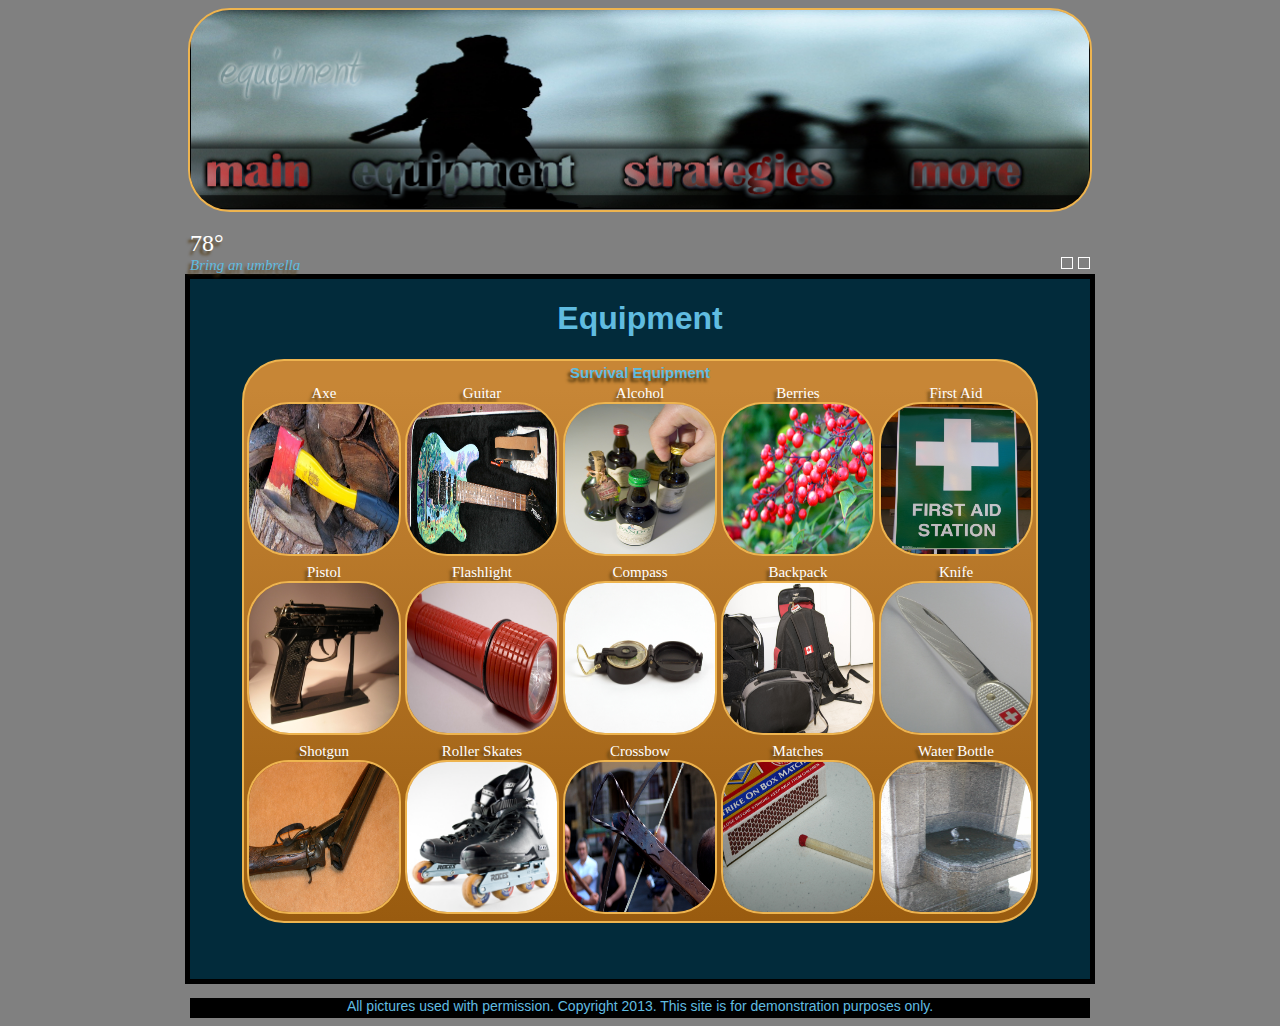
<file: pages/equipment.html>
<!DOCTYPE HTML>

<html>

<head>
	<title>Zombie Invasion!</title>
	<meta name="Author" content="David Tossberg" />
	<meta name="Author" content="Fabian O." />
	<meta name="Author" content="Owen Kirby" />
	<meta name="Author" content="Jayson Federick" />

	<link rel="stylesheet" type="text/css" href="../util/styles.css" />
	<script src="../util/scripts.js" type="text/javascript"></script>
	<link rel="icon" type="image/png" href="http://ohsototes.com/favicon.ico">
</head>

<body onload="init()">
	<div>
		<img id="homeBanner" src="../ref/equip.png" usemap="#navMap" width="900" height="200" alt="zombie1" />
	</div>
	<br />

	<nav><!--@req-->
		<map name="navMap">
			<area id="areaHome" shape="rect" coords="7,143,135,189" href="index.html" target="_blank" />
			<area id="areaEquipment" shape="rect" coords="157,141,394,197" href="equipment.html" target="_blank" />
			<area id="areaStrat" shape="rect" coords="430,141,654,190" href="strategies.html" target="_blank" />
			<area id="areaMore" shape="rect" coords="720,144,842,189" href="more.html" target="_blank" />
		</map>
	</nav>
	<div id="mainHeader">
		<div id="weatherNumber"></div>
		<div id="weatherText"></div>
		<div id="colorChanger"></div>
		<div id="colorChanger2"></div>
	</div>
	<span id="description">
		<p id="resText">Hack and Slash that firewood down to its rightful mutilated state - great for feeding fires and beavers.</p>
		<p id="resText2">Motivate your survival group with glorious arpeggios of song or use as blunt melee weapon.</p>
		<p id="resText3">Need some liquid courage? No better agent than alcohol to reveal your inner Rocky.</p>
		<p id="resText4">Feast on nature's juicy delecacy but mind the posion ones.</p>
		<p id="resText5">Don't let Tetanus ruin your zombie killing fun! Keep your wounds clean.</p>
		<p id="resText6">Self explanatory but remember your safety; no need for an accidental discharge.</p>
		<p id="resText7">Though you might think a flashlight would be best used to see in the dark you would be wrong. Apply to a barrel of a handgun for a nifty and stylish silencer.</p>
		<p id="resText8">For the directionally challenged surviors who have not mastered cardinal directions.</p>
		<p id="resText9">For the designated pack mule of the group, ditch those textbooks and gather more mechanical pencils - those things do hurt after all.</p>
		<p id="resText10">The best personal defense weapon you have; boxcutters are suitable replacements.</p>
		<p id="resText11">What do you have in common with your hillbilly neighbor? Your trusty shotgun of course.</p>
		<p id="resText12">Traverse the zombie wastelands and be GROOVY BABY! Also help the environment with this eco-friendly form of transportation.</p>
		<p id="resText13">Every person in the group needs a crossbow; also for those feeling a bit Medieval.</p>
		<p id="resText14">A pre-requisite for the usefulness of the axe.</p>
		<p id="resText15">Stay hydrated! Water is your new hot commodity. No more gold trading!</p>
	</span>
	<div id="mainPanel">
		<h1 id="indexH1">Equipment</h1>
		<table id="equipTable">
			<tr>
				<th id="indexH1" colspan="5" size="18">Survival Equipment</th>
			</tr>
			<tr>
				<td>Axe<br /><img id="resImg" src="../ref/file321346127071.jpg" width="150" height="150" alt="equipment" /></td>
				<td>Guitar<br /><img id="resImg2" src="../ref/file0001097107441.jpg" width="150" height="150" alt="equipment" /></td>
				<td>Alcohol<br /><img id="resImg3" src="../ref/file0001694035459.jpg" width="150" height="150" alt="equipment" /></td>
				<td>Berries<br /><img id="resImg4" src="../ref/file0001267891164.jpg" width="150" height="150" alt="equipment" /></td>
				<td>First Aid<br /><img id="resImg5" src="../ref/file201278420631.jpg" width="150" height="150" alt="equipment" /></td>
			</tr>
			<tr>
				<td>Pistol<br /><img id="resImg6" src="../ref/file00089443157.jpg" width="150" height="150" alt="equipment" /></td>
				<td>Flashlight<br /><img id="resImg7" src="../ref/file0006779464.jpg" width="150" height="150" alt="equipment" /></td>
				<td>Compass<br /><img id="resImg8" src="../ref/file0001484427793.jpg" width="150" height="150" alt="equipment" /></td>
				<td>Backpack<br /><img id="resImg9" src="../ref/file0002031444559.jpg" width="150" height="150" alt="equipment" /></td>
				<td>Knife<br /><img id="resImg10" src="../ref/file000956033523.jpg" width="150" height="150" alt="equipment" /></td>
			</tr>
			<tr>
				<td>Shotgun<br /><img id="resImg11" src="../ref/file00052974377.jpg" width="150" height="150" alt="equipment"/></td>
				<td>Roller Skates<br /><img id="resImg12" src="../ref/file000754852819.jpg" width="150" height="150" alt="equipment" /></td>
				<td>Crossbow<br /><img id="resImg13" src="../ref/file000120847869.jpg" width="150" height="150" alt="equipment" /></td>
				<td>Matches<br /><img id="resImg14" src="../ref/file0001262599392.jpg" width="150" height="150" alt="equipment" /></td>
				<td>Water Bottle<br /><img id="resImg15" src="../ref/file0002043339594.jpg" width="150" height="150" alt="equipment" /></td>
			</tr>
		</table>
	</div>

	<div id="mainFooter">
		<p>All pictures used with permission. Copyright 2013. This site is for demonstration purposes only.</p>
	</div>
</body>

</html>
</file>
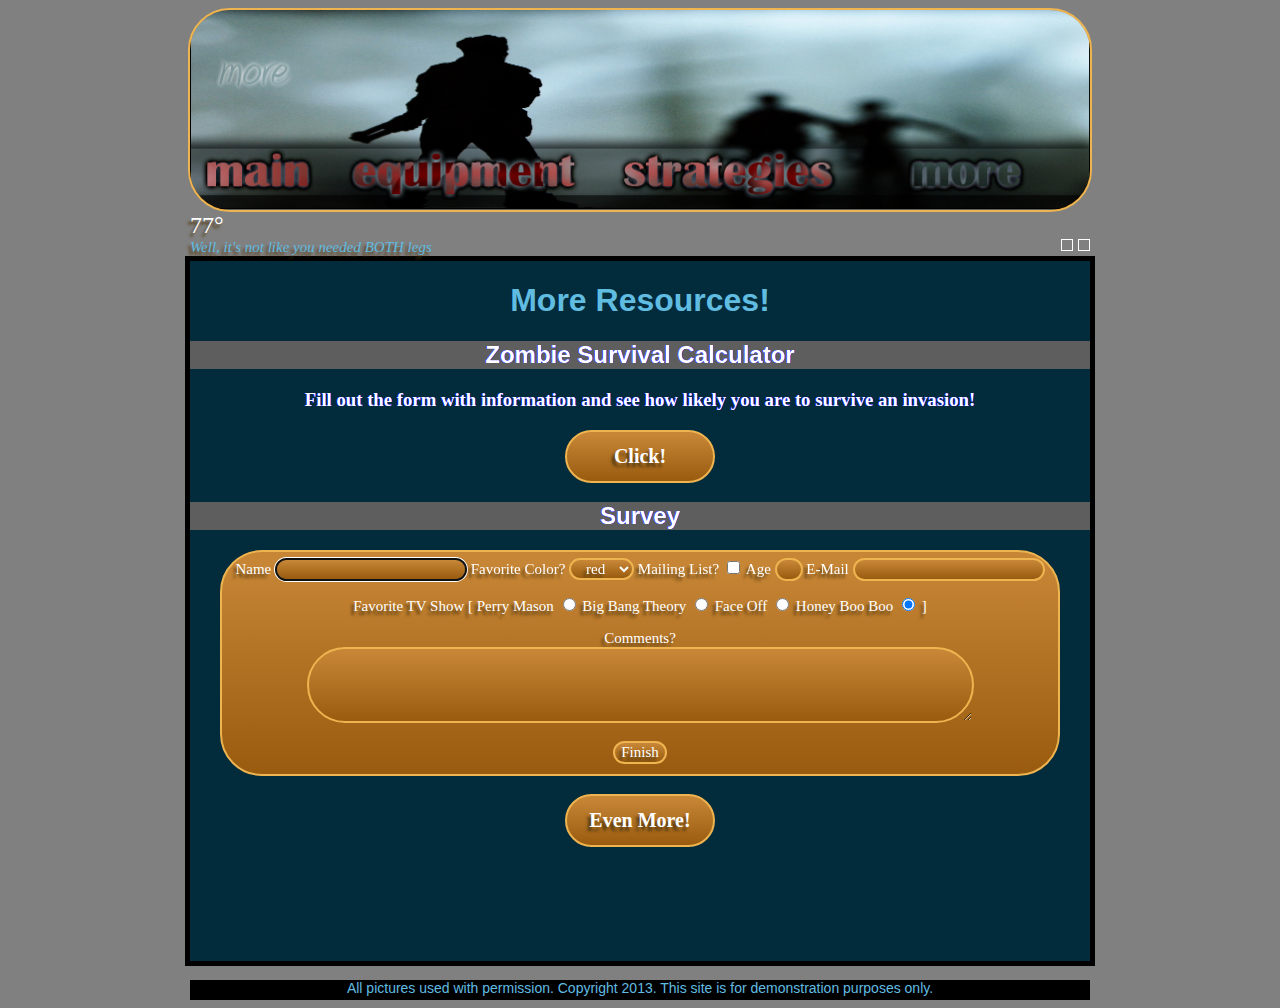
<file: pages/more.html>
<!DOCTYPE HTML>

<html>

<head>
	<title>Zombie Invasion!</title>
	<meta name="Author" content="David Tossberg" />
	<meta name="Author" content="Fabian O." />
	<meta name="Author" content="Owen Kirby" />
	<meta name="Author" content="Jayson Federick" />

	<link rel="stylesheet" type="text/css" href="../util/styles.css" />
	<script src="../util/scripts.js" type="text/javascript"></script> 
	<link rel="icon" type="image/png" href="http://ohsototes.com/favicon.ico">
</head>

<body onload="init()">
	<div>
		<img id="homeBanner" src="../ref/more.png" usemap="#navMap" width="900" height="200" alt="zombie1" />
	</div>
	<nav><!--@req-->
		<map name="navMap">
			<area id="areaHome" shape="rect" coords="7,143,135,189" href="index.html" target="_blank" />
			<area id="areaEquipment" shape="rect" coords="157,141,394,197" href="equipment.html" target="_blank" />
			<area id="areaStrat" shape="rect" coords="430,141,654,190" href="strategies.html" target="_blank" />
			<area id="areaMore" shape="rect" coords="720,144,842,189" href="more.html" target="_blank" />
		</map>
	</nav>
	<div id="mainHeader">
		<div id="weatherNumber"></div>
		<div id="weatherText"></div>
		<div id="colorChanger"></div>
		<div id="colorChanger2"></div>
	</div>
	<div id="mainPanel">
		<h1 id="indexH1">More Resources!</h1>
		<div id="morePanel">
			<h2 id="moreH2">Zombie Survival Calculator</h2>
			<h3>Fill out the form with information and see how likely you are to survive an invasion!</h3>
			<form>
				<button id="showCalcButton" type="button">Click!</button>
			</form>
		</div>
		<div id="morePanel">
			<h2 id="moreH2">Survey</h2>
			<form id="survey" name="survey" class="survey" action="#" method="post">
				<fieldset>
					<label for="nameField">Name</label>
					<input id="nameField" name="hisName" type="text" value="" autofocus="autofocus" />
					<label for="colorMenu">Favorite Color?</label>
					<select id="colorMenu" name="favoriteColor" size="1">
						<option value="red" selected="selected">red</option>
						<option value="yellow">yellow</option>
						<option value="green">green</option>
					</select>
					<label for="mailBoolean">Mailing List?</label>
					<input id="mailBoolean" name="putOnMailingList" type="checkbox" /> 
					<label for="ageField">Age</label>
					<input id="ageField" name="hisAge" type="text" value="" />
					<label for="emailField">E-Mail</label>
					<input id="emailField" name="emailAddress" type="text" value="" />
				</fieldset>
				<fieldset>
					<label for="perryMason">Favorite TV Show [ Perry Mason</label>
					<input type="radio" name="favoriteTVShow" id="perryMason" value="Perry Mason" /> 
					<label for="bbT">Big Bang Theory</label>
					<input type="radio" name="favoriteTVShow" id="bbT" value="Big Bang Theory" /> 
					<label for="faceOff">Face Off</label>
					<input type="radio" name="favoriteTVShow" id="faceOff" value="Face Off" /> 
					<label for="hBB">Honey Boo Boo</label>
					<input type="radio"  name="favoriteTVShow" id="hBB" value="Honey Boo Boo" checked="checked" />
					<label for="hide"> ]</label>
					<input type="radio" name=".." id="hide" value=".." />
				</fieldset>
				<fieldset>
					<div>Comments?</div>
					<textarea id="commentField" name="hisComments" cols="80" rows="4" title="comments"></textarea>
				</fieldset>
				<fieldset>
					<button id="submit" type="submit" name="send">Finish</button>
				</fieldset>
			</form>
		</div>
		<br />
		<form>
			<button id="evenMore" type="button">Even More!</button>
		</form>
	</div>

	<div id="mainFooter">
		<p>All pictures used with permission. Copyright 2013. This site is for demonstration purposes only.</p>
	</div>
</body>

</html>
</file>
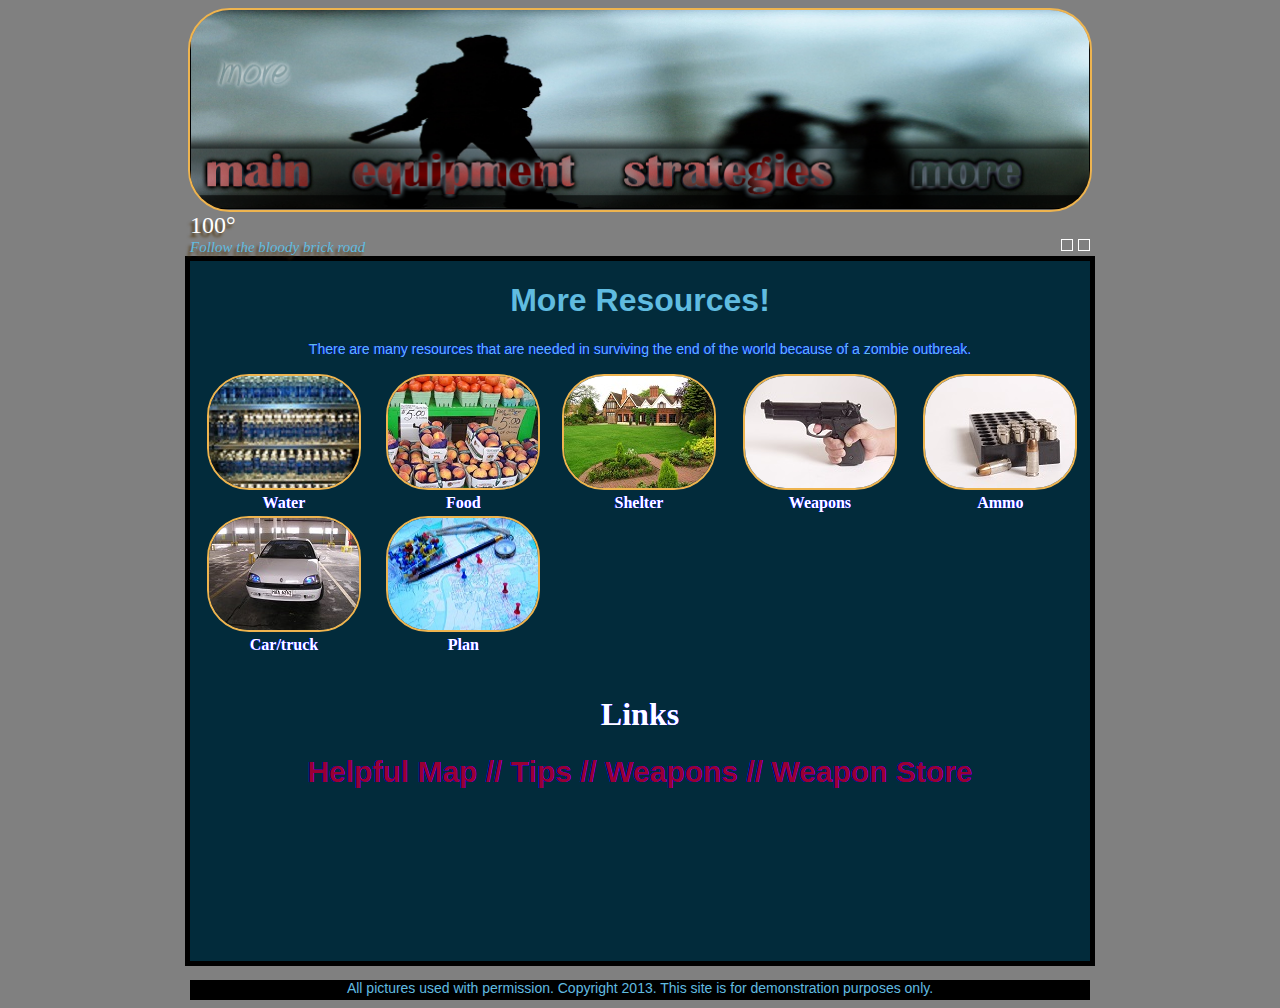
<file: pages/res.html>
<!DOCTYPE HTML>

<html>

<head>
	<title>Zombie Invasion!</title>
	<meta name="Author" content="David Tossberg" />
	<meta name="Author" content="Fabian O." />
	<meta name="Author" content="Owen Kirby" />
	<meta name="Author" content="Jayson Federick" />

	<link rel="stylesheet" type="text/css" href="../util/styles.css" />
	<script src="../ref/../util/scripts.js" type="text/javascript"></script> 
	<link rel="icon" type="image/png" href="http://ohsototes.com/favicon.ico">
</head>

<body onload="init()">
	<div>
		<img id="homeBanner" src="../ref/../ref/more.png" usemap="#navMap" width="900" height="200" alt="zombie1" />
	</div>
	<nav><!--@req-->
		<map name="navMap">
			<area id="areaHome" shape="rect" coords="7,143,135,189" href="index.html" target="_blank" />
			<area id="areaEquipment" shape="rect" coords="157,141,394,197" href="equipment.html" target="_blank" />
			<area id="areaStrat" shape="rect" coords="430,141,654,190" href="strategies.html" target="_blank" />
			<area id="areaMore" shape="rect" coords="720,144,842,189" href="more.html" target="_blank" />
		</map>
	</nav>
	<div id="mainHeader">
		<div id="weatherNumber"></div>
		<div id="weatherText"></div>
		<div id="colorChanger"></div>
		<div id="colorChanger2"></div>
	</div>
	<span id="tips">
		<p id="resText2">Food is needed as well to survive; you want to get food that will last a long time. Such as canned goods and peanut butter.</p>
		<p id="resText">To survive a zombie outbreak water is essential. Water is needed to survive even while not in a zombie filled world.</p>
		<p id="resText7">Finally and most importantly you need a plan. You need to know where you can find food and other resources, and the way you are going to reach the new resources.</p>
		<p id="resText6">You will need a means of transportation, when you start running low on resources you need to go find some more. And you need a fast and safer way to reach new supplies.</p>
		<p id="resText3">You need to find a place to stay, a sturdy place with sold concrete walls will be the best. Stores are ideal because of the concrete walls and the gates to lock up the shops in some areas.</p>
		<p id="resText5">Guns take ammunition and guns only hold so much ammo. So you will want to stock up on ammo so you can survive longer.</p>
		<p id="resText4">You will eventually need to venture out into the new zombie filled world. And you will need to fight them off. Melee weapons are good because they do not run out of ammo, although guns are good because of their range and rapid killing potential.</p>
	</span>
	<div id="mainPanel">
		<h1 id="indexH1">More Resources!</h1>

		<div id="morePanel">
			<p>There are many resources that are needed in surviving the end of the world because of a zombie outbreak.</p>
			<table>
				<tr>
				<td><img id="resImg" src="../ref/file000216695961.jpg" width="150" height="112" alt="water" /><b>Water</b> 
				<br /></td>
				<td><img id="resImg2" src="../ref/file3791257130805.jpg" width="150" height="112" alt="food" /> <b>Food</b> 
				<br /></td>
				<td><img id="resImg3" src="../ref/file00040792378.jpg" width="150" height="112" alt="shelter" /> <b>Shelter</b> 
				<br /></td>
				<td><img id="resImg4" src="../ref/file0001708746187.jpg" width="150" height="112" alt="weapon" /> <b>Weapons </b>
				<br /></td>
				<td><img id="resImg5" src="../ref/file000620003795.jpg" width="150" height="112" alt="ammo" /> <b>Ammo</b> 
				<br /></td>
				</tr>
				<tr>
				<td><img id="resImg6" src="../ref/file000603440262.jpg" width="150" height="112" alt="car" /> <b>Car/truck</b> 
				<br /></td>
				<td><img id="resImg7" src="../ref/file0001696162701.jpg" width="150" height="112" alt="plan" /> <b>Plan</b> 
				<br /></td>
				</tr>
			</table>
			<br />
			<h1>Links</h1>
			<nav>
				<a href="http://www.mapofthedead.com/map#17.00/41.53226/-87.25503"> Helpful Map //  </a> 
				<a href="http://listverse.com/2007/10/26/top-7-zombie-survival-tips/"> Tips  //  </a> 
				<a href="http://zombease.com/guides/anti-zombie-weapons-and-defense/"> Weapons  //  </a> 
				<a href="http://www.budk.com/"> Weapon Store </a>
			</nav>
			<br />
		</div>
	</div>
	<div id="mainFooter">
		<p>All pictures used with permission. Copyright 2013. This site is for demonstration purposes only.</p>
	</div>
</body>

</html>
</file>
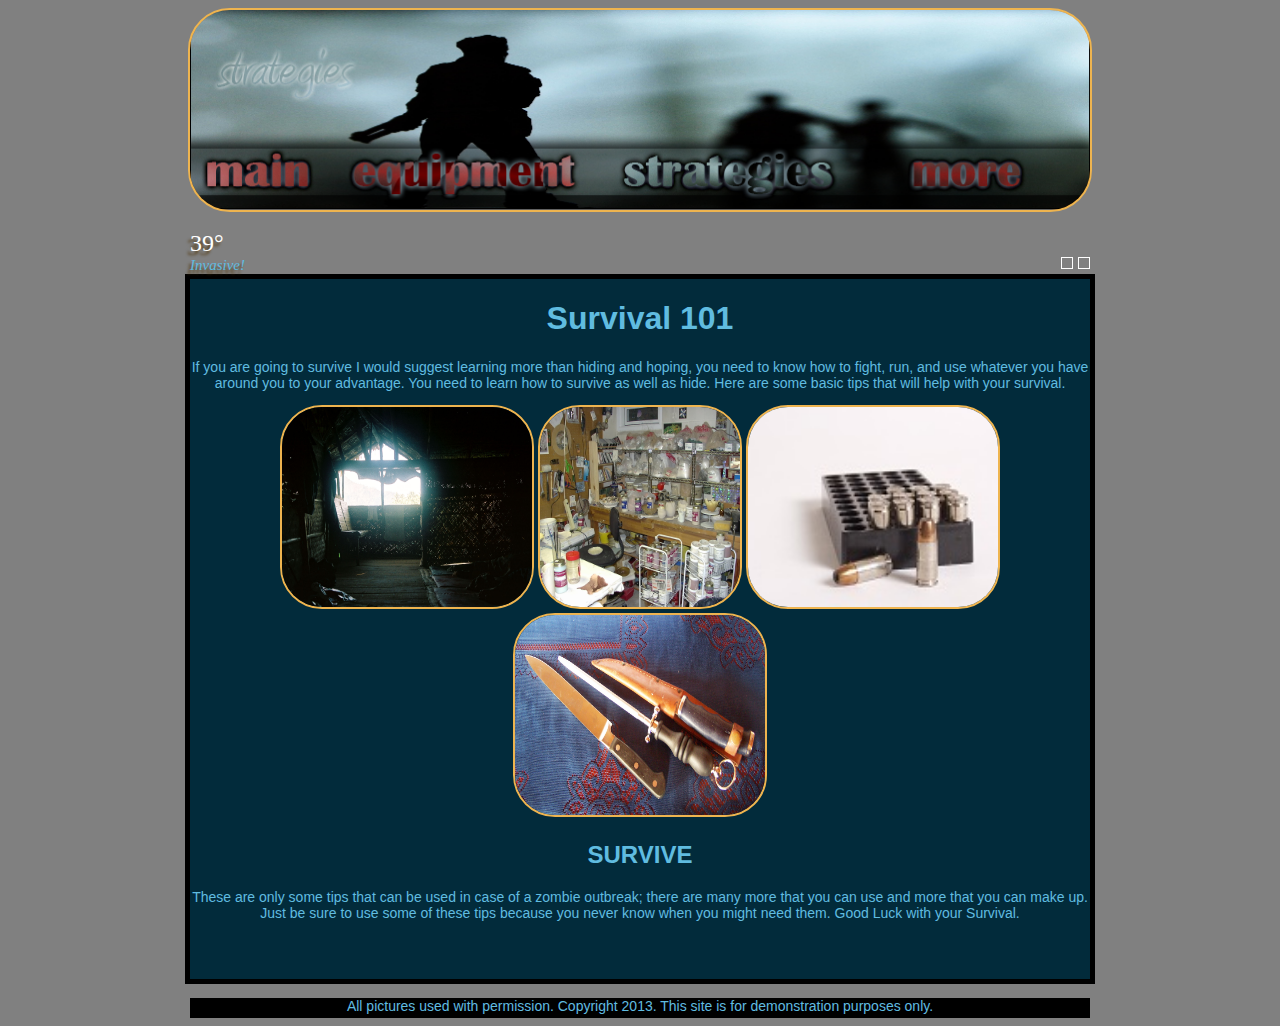
<file: pages/strategies.html>
<!DOCTYPE HTML>

<html>

<head>
	<title>Zombie Invasion!</title>
	<meta name="Author" content="David Tossberg" />
	<meta name="Author" content="Fabian Orozco" />
	<meta name="Author" content="Owen Kirby" />
	<meta name="Author" content="Jayson Federick" />

	<link rel="stylesheet" type="text/css" href="../util/styles.css" />
	<script src="../util/scripts.js" type="text/javascript"></script> 
	<link rel="icon" type="image/png" href="http://ohsototes.com/favicon.ico">
</head>

<body onload="init()">
	<div>
		<img id="homeBanner" src="../ref/strat.png" usemap="#navMap" width="900" height="200" alt="zombie1" />
	</div>
	<br />

	<nav><!--@req-->
		<map name="navMap">
			<area id="areaHome" shape="rect" coords="7,143,135,189" href="index.html" target="_blank" />
			<area id="areaEquipment" shape="rect" coords="157,141,394,197" href="equipment.html" target="_blank" />
			<area id="areaStrat" shape="rect" coords="430,141,654,190" href="strategies.html" target="_blank" />
			<area id="areaMore" shape="rect" coords="720,144,842,189" href="more.html" target="_blank" />
		</map>
	</nav>
	<div id="mainHeader">
		<div id="weatherNumber"></div>
		<div id="weatherText"></div>
		<div id="colorChanger"></div>
		<div id="colorChanger2"></div>
	</div>
		<p id="resText">One of the first things that you need to survive is shelter. So when you need to stay away from the zombies without having to worry about getting eaten, go for something above ground. Try a tree house. A tree house is something that is well known but under used.<br /><br />It is good to utilize because it is away from the zombies and it is easy to hide and disguise the tree house. If you are in a heavily wooded area it is possible to see a series of tree houses and platforms to make travelling through the woods safer and easier.</p>
	
		<p id="resText2">When trying to survive it is important that you maintain a certain amount of supplies. You will need weapons of any kind, food, and water. When storing the supplies you need to be aware that there may be others that may try to take them, so you will need to keep them hidden and locked up in some kind of container or locker. It is also wise to keep several locations in your area that you know are safe to keep emergency and spare supplies that you will need. A common mistake when storing supplies is keeping all of your supplies in one location without any emergency supplies for when something happens. For food it is good to grow your own food so that you will not need to rely heavily on scavenging.</p>
		
		<p id="resText3">When working with weapons it is easy to over look some facts that could help when trying to defend yourself from zombies or other people. Here are some good tips that could help with your weapon's up-keeping.</p>
		<p id="resText4">Knives are some of the weapons that you will need when you have to defend yourself. However what is also important is how the condition of the knife is. When you have a knife make sure that you also have something to sharpen it with. The sharpening instrument can also be used as a weapon as well and can give you one backup just in case. Also have a holster for the knife; if the knife is constantly exposed to the elements it will wear out quicker.</p>
	<div id="mainPanel">
		<h1 id="indexH1">Survival 101</h1>
		<p>If you are going to survive I would suggest learning more than hiding and hoping, you need to know how to fight, run, and use whatever you have around you to your advantage. You need to learn how to survive as well as hide. Here are some basic tips that will help with your survival.
		</p>
		<img id="resImg" src="../ref/file000241609431.jpg" width="250" height="200" alt="treehouse" />
		<img id="resImg2" src="../ref/file000786517153.jpg" width="200" height="200" alt="supplies" />
		<img id="resImg3" src="../ref/file000620003795.jpg" width="250" height="200" alt="ammo" />
		<img id="resImg4" src="../ref/file000258991794.jpg" width="250" height="200" alt="knives" />
			
		<h2 id="indexH1">SURVIVE</h2>
			<p>These are only some tips that can be used in case of a zombie outbreak; there are many more that you can use and more that you can make up. Just be sure to use some of these tips because you never know when you might need them. Good Luck with your Survival.</p>
	</div>
	
	<div id="mainFooter">
		<p>All pictures used with permission. Copyright 2013. This site is for demonstration purposes only.</p>
	</div>
</body>

</html>
</file>
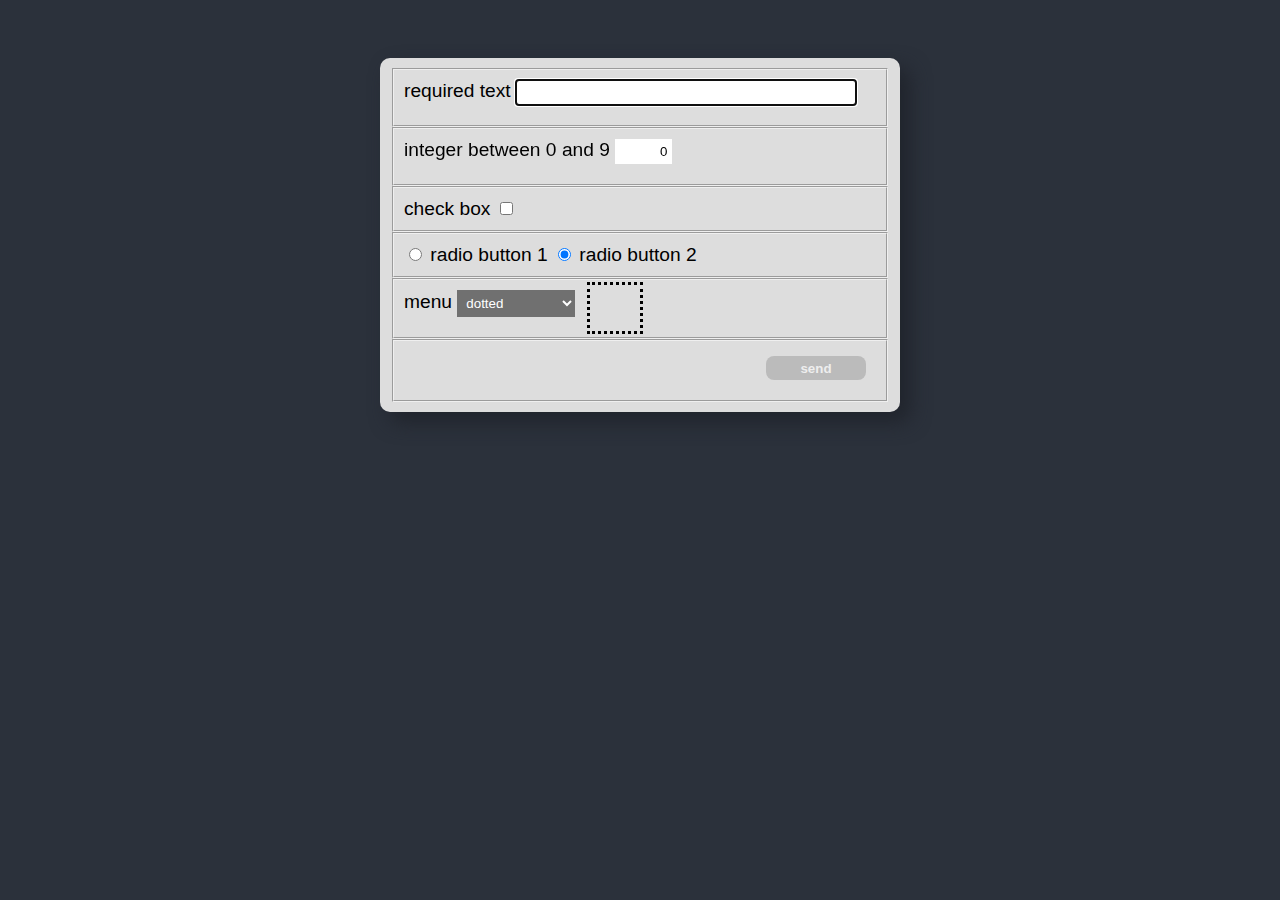
<file: ref/tmp/form intermediate/modernFormExampleIntermediate.html>
<!DOCTYPE HTML>
<html>
<head>
	<meta charset="utf-8" />
	<meta name="author" content="Buggy Whip Bozos Studio" />
	<meta name="description" content="Example of an intermediate way of handling forms" />
	<meta name="keywords" content="web development example" />
	
<title>processing forms example</title>

<!-- in HTML 5 type attribute is optional for link and script-->
<link rel="stylesheet" href="mystyle.css" type="text/css" />

<script src="setup.js" type="text/javascript"></script>
<script src="actions.js" type="text/javascript"></script>
<script src="validationLibrary.js" type="text/javascript"></script>

</head>

<body onload="doSetUp();">

<form id="myform" name="theform" class="group" action="#" method="post">
	<fieldset>
		<label for="textField">required text</label>
		<input id="textField" name="textField" type="text" value="" autofocus="autofocus" />
		<div id="firstHiddenField" class="toggleVisibility">you have to enter something in this field</div>
	</fieldset>
	
	<fieldset>
		<label for="integerField">integer between 0 and 9</label>
		<input id="integerField" name="interField" type="text" value="0" />
		<div id="secondHiddenField" class="toggleVisibility">actual data will be dynamically written</div>
	</fieldset>
	
	<fieldset>
		<label for="checkboxField">check box</label>
		<input id="checkboxField" name="checkboxField" type="checkbox" /> 
	</fieldset>
	
	<fieldset id="comments" class="toggleVisibility">
		<textarea id="textareaField" name="textareaField"  cols="80" rows="8" 
				title="tell us what you think"></textarea>
		<div id="thirdHiddenField" class="alertMessage">enter data or uncheck checkbox</div>
	</fieldset>
	
	<fieldset>
		<input type="radio" name="radioButtonField" id="rb1" value="button 1" /> 
		radio button 1
		<input type="radio"  name="radioButtonField" id="rb2" value="button 2" checked="checked" /> 
		radio button 2
	</fieldset>
	
	<fieldset>
	menu
	<select id="menuField" name="menuField" size="1">
		<option value="dotted" selected="selected"> dotted </option>
		<option value="solid"> solid </option>
		<option value="groove"> groove </option>
	</select>
	<div id="decorationDisplay"></div>
	</fieldset>

	<fieldset>
		<button id="submit" type="submit" name="send" onclick="return doFinalWorkBeforeSend();">send</button>
	</fieldset>
</form>

</body>
</html>
</file>
<file: util/styles.css>
/* Rainbow Stylin' */

body {
background-color: grey;
}

p {
color: #60BCE0;
text-align:center;
font-family: "Comic Sans MS", cursive, sans-serif;
font-size: 14px;
}

#equipTable {
color: #60BCE0;
}

#galleryTable {
position: relative;
float: right;
}

#tips, #description {
text-align: center;
color: white;
font-style: italic;
}

#smallNav {
text-align: left;
font-size: x-large;
text-shadow:-3px 4px 3px #523910;
color: white;
}

#mainHeader {
width: 900px;
height: 40px;
margin-left: auto;
margin-right: auto;
display: block;
}

#weatherNumber {
text-align: left;
font-size: x-large;
text-shadow:-3px 4px 3px #523910;
color: white;
}

#weatherText{
text-align: left;
font-size: 15px;
color: #60BCE0;
font-style: italic;
text-shadow:-3px 4px 3px #523910;
float: left;
}

#showCalcButton, #evenMore {
-moz-box-shadow:inset 0px 0px 9px -37px #fce2c1;
-webkit-box-shadow:inset 0px 0px 9px -37px #fce2c1;
box-shadow:inset 0px 0px 9px -37px #fce2c1;
background:-webkit-gradient( linear, left top, left bottom, color-stop(0.05, #c78636), color-stop(1, #995b0f) );
background:-moz-linear-gradient( center top, #c78636 5%, #995b0f 100% );
background-color:#c78636;
-webkit-border-top-left-radius:42px;
-moz-border-radius-topleft:42px;
border-top-left-radius:42px;
-webkit-border-top-right-radius:42px;
-moz-border-radius-topright:42px;
border-top-right-radius:42px;
-webkit-border-bottom-right-radius:42px;
-moz-border-radius-bottomright:42px;
border-bottom-right-radius:42px;
-webkit-border-bottom-left-radius:42px;
-moz-border-radius-bottomleft:42px;
border-bottom-left-radius:42px;
border:2px solid #eeb44f;
display:inline-block;
color:#ffffff;
font-family:Comic Sans MS;
font-size:20px;
font-weight:bold;
height:53px;
line-height:43px; /* @req new css property - line height determines the spacing between each line of text */
width:150px;
text-decoration:none;
text-align:center;
text-shadow:-3px 4px 3px #523910;
}

#ageField {
width: 20px;
}

#hide {
display: none;
}

#showCalcButton:hover, #evenMore:hover {
background:-webkit-gradient( linear, left top, left bottom, color-stop(0.05, #995b0f), color-stop(1, #c78636) );
background:-moz-linear-gradient( center top, #995b0f 5%, #c78636 100% );
background-color:#995b0f;
}

#showCalcButton:active, #evenMore:active {
position:relative;
top:1px;
}

#moreH2{
background-color: #5E5E5E;
font-family: "Comic Sans MS", cursive, sans-serif;
text-shadow: -0.2px 0 blue, 0 0.2px blue, 0.2px 0 blue, 0 -0.2px blue;
}

#morePanel{
color: white;
text-shadow: -0.2px 0 blue, 0 0.2px blue, 0.2px 0 blue, 0 -0.2px blue;
}

#equipTable {
text-align: center;
margin-left: auto;
margin-right: auto;
position: relative;
}

#colorChanger {
border-style: box;
border: 1px solid white;
width: 10px;
height: 10px;
float: right;
position: relative;
}

#colorChanger2 {
border-style: box;
border: 1px solid white;
width: 10px;
height: 10px;
float: right;
position: relative;
right: 5px;
}

#colorChanger:hover, #colorChanger2:hover {
background-color: purple;
}

#mainPanel {
background-color: #022B3B;
clear: both;
width: 900px;
height: 700px;
margin-left: auto;
margin-right: auto;
display: block;
text-align: center;
border-style:solid;
border-width:5px;
}

fieldset {
border: none;
}

#homeBanner {
margin-left: auto;
margin-right: auto;
display: block;
text-align: center;
}

.center {
margin-left: auto;
margin-right: auto;
display: block;
text-align: center;
}

input, button, textarea, select, #equipTable, img {
-moz-box-shadow:inset 0px 0px 9px -37px #fce2c1;
-webkit-box-shadow:inset 0px 0px 9px -37px #fce2c1;
box-shadow:inset 0px 0px 9px -37px #fce2c1;
background:-webkit-gradient( linear, left top, left bottom, color-stop(0.05, #c78636), color-stop(1, #995b0f) );
background:-moz-linear-gradient( center top, #c78636 5%, #995b0f 100% );
background-color:#c78636;
-webkit-border-top-left-radius:42px;
-moz-border-radius-topleft:42px;
border-top-left-radius:42px;
-webkit-border-top-right-radius:42px;
-moz-border-radius-topright:42px;
border-top-right-radius:42px;
-webkit-border-bottom-right-radius:42px;
-moz-border-radius-bottomright:42px;
border-bottom-right-radius:42px;
-webkit-border-bottom-left-radius:42px;
-moz-border-radius-bottomleft:42px;
border-bottom-left-radius:42px;
border:2px solid #eeb44f;
display:inline-block;
color:#ffffff;
font-family:Comic Sans MS;
font-size:15px;
text-decoration:none;
text-align:center;
overflow: hidden;
text-shadow:-3px 4px 3px #523910;
}

#survey {
-moz-box-shadow:inset 0px 0px 9px -37px #fce2c1;
-webkit-box-shadow:inset 0px 0px 9px -37px #fce2c1;
box-shadow:inset 0px 0px 9px -37px #fce2c1;
background:-webkit-gradient( linear, left top, left bottom, color-stop(0.05, #c78636), color-stop(1, #995b0f) );
background:-moz-linear-gradient( center top, #c78636 5%, #995b0f 100% );
background-color:#c78636;
-webkit-border-top-left-radius:42px;
-moz-border-radius-topleft:42px;
border-top-left-radius:42px;
-webkit-border-top-right-radius:42px;
-moz-border-radius-topright:42px;
border-top-right-radius:42px;
-webkit-border-bottom-right-radius:42px;
-moz-border-radius-bottomright:42px;
border-bottom-right-radius:42px;
-webkit-border-bottom-left-radius:42px;
-moz-border-radius-bottomleft:42px;
border-bottom-left-radius:42px;
border:2px solid #eeb44f;
display:inline-block;
color:#ffffff;
font-family:Comic Sans MS;
font-size:15px;
text-decoration:none;
text-align:center;
text-shadow:-3px 4px 3px #523910;
}

#mainFooter {
margin-left: auto;
margin-right: auto;
display: block;
text-align: center;
width: 900px;
height: 20px;
background-color: black;
color: white;
}

#mainVideo {
display: none;
float:right;
position: relative;
right: 100px;
}

#mainImage {
display: block;
float:right;
position: relative;
right: 100px;
}

#mainTips {
display: none;
float:right;
position: relative;
right: 140px;
font-size: 20px;
color: white;
}

#indexH1 {
color: #60BCE0;
text-align:center;
font-family: "Comic Sans MS", cursive, sans-serif;
}

#innerNav {
background-color: grey;
width: 200px;
height: 40px;
}

#innerNav:hover {
background-color:#666699
}

#mainGallery {
display: none;
float:right;
position: relative;
right: 70px;
color: white;
}

a {
color: #990033;
text-align: left;
font-family: "Comic Sans MS", cursive, sans-serif;
font-size: 30px;
font-weight: bold;
text-decoration: none;
}
</file>
<file: ref/tmp/form intermediate/mystyle.css>
form * {
	background: transparent;
}

input[type=text],input[type=password],input[type=submit],input[type=email],input[type=url],input[type=tel],input[type=number],input[type=datetime],textarea,button {
	-webkit-appearance: none;
	-moz-appearance: none;
	border: none;
	background: white;
	-webkit-border-radius: 0;
	-moz-border-radius: 0;
	border-radius: 0;
	padding: 5px;
	margin: 0;
	margin-bottom: 10px;
}

body	{
	padding-top: 50px;
	background: #2b313b;
}

#myform {
	font: normal 1.2em Arial, Helvetica, Geneva, sans-serif;
	width: 80%;
	margin: 0 auto;
	padding: 10px;
	max-width: 500px;
	min-width: 300px;
	background: #dddddd;
	-webkit-border-radius: 10px;
	-moz-border-radius: 10px;
	border-radius: 10px;


	-webkit-box-shadow: 10px 10px 20px #20242c;
	-moz-box-shadow: 10px 10px 20px #20242c;
	box-shadow: 10px 10px 20px #20242c;
}

#myform textarea {
	height: 75px;
	width: 98%;
}

#myform button:disabled {
	width: 20%;
	min-width: 100px;
 	height: 24px;
	float: right;
	padding: 0;
	margin-right: 10px;
	margin-top: 5px;
	border: 0;
	color:#eeeeee;
	font-weight: bold;
	background: #bbbbbb;
	-webkit-border-radius: 8px;
	-moz-border-radius: 8px;
	border-radius: 8px;
}

#myform button:enabled {
	width: 20%;
	min-width: 100px;
 	height: 24px;
	float: right;
	padding: 0;
	margin-right: 10px;
	margin-top: 5px;
	border: 0;
	color:#ffffff;
	font-weight: bold;
	cursor: pointer;
	background: #466E82;
	-webkit-border-radius: 8px;
	-moz-border-radius: 8px;
	border-radius: 8px;
}

#myform button:hover:enabled {
	background: url(arrows.png) no-repeat right top, #93481A;
}

fieldset {
	padding:10px;
}

#textField {
	width:70%;
}

#integerField {
	width:10%;
	text-align:right;
}
.toggleVisibility {
	display:none;
	color: #cf1925;
}
.alertMessage {
	color: #cf1925;
}

#decorationDisplay {
	padding-left:50px;
	padding-top:6px;
	padding-bottom:19px;
	margin-left:12px;
	display:inline;
	border-style:dotted;
	border-width:3px;
}

#myform select {
	min-width:25%;
	margin-bottom:10px;
	padding:5px;
	border-style:none;
	background:#707070;
	color:#ffffff;
}
/* finds safari and chrome 
@media screen and (-webkit-min-device-pixel-ratio:0) {
  #myform select:hover {
	background: url(SelectArrows.png) no-repeat center top, #93481A;
}
*/
</file>
